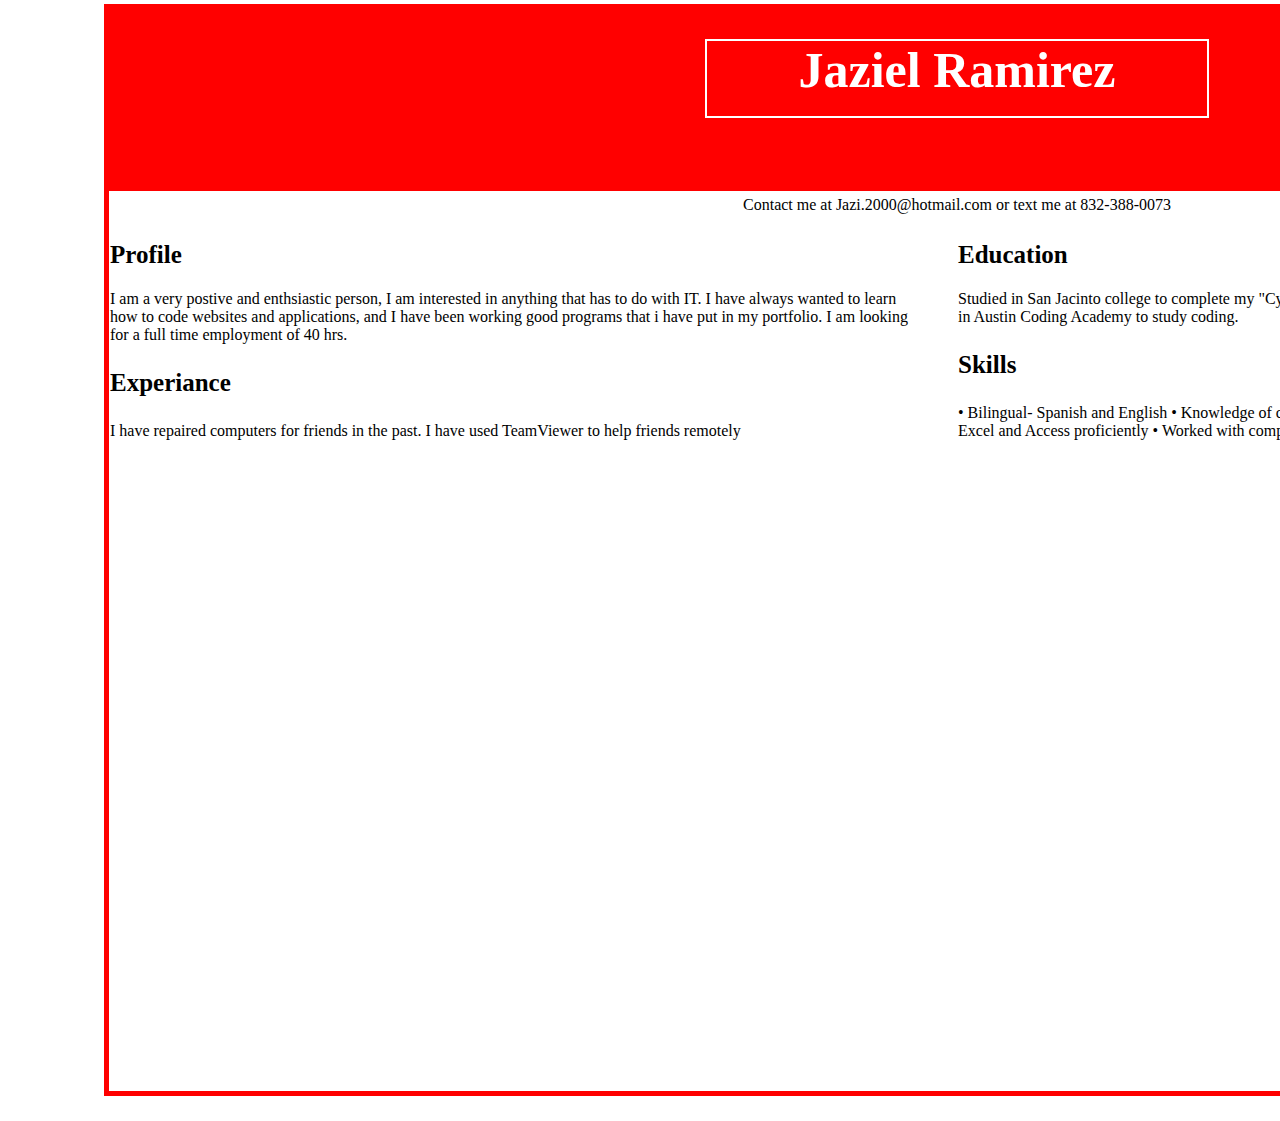
<file: resume.html>
<html lang="en">
<head>
    <meta charset="UTF-8">
    <meta http-equiv="X-UA-Compatible" content="IE=edge">
    <meta name="viewport" content="width=device-width, initial-scale=1.0">
    <title>Resume</title>
<link rel="stylesheet" href="./resume-styles.css">
</head>
    <body>
        <header>
            <h1>Jaziel Ramirez</h1>
        </header>
            <main><nav>Contact me at Jazi.2000@hotmail.com or text me at 832-388-0073</nav>
                <div class="main-container">
                 
                <section>
                    <h2 class="profile">Profile</h2>
                      <p1>I am a very postive and enthsiastic person, I am interested in anything that has to do with IT. I have always wanted to learn how to code websites and applications, and I have been working good programs that i have put in my portfolio. I am looking for a full time employment of 40 hrs.</p1>
                    <h3 class="experiance">Experiance</h3> 
                        <p1>I have repaired computers for friends in the past. I have used TeamViewer to help friends remotely</p1>          
                </section>
                <section1>
                    <h2 class="education">Education</h2>
                    <p2> Studied in San Jacinto college to complete my "Cyber Security specialty, Certificate of Technology". I am currently enrolled in Austin Coding Academy to study coding.</p2>
                    <h3 class="skills">Skills</h3>   
                    <p2>• Bilingual- Spanish and English
                        • Knowledge of computer parts and computer applications
                        • Able to use Word, PowerPoint, Excel and Access proficiently 
                        • Worked with computer parts
                        • Knowledge of installing new software
                        • TeamViewer 
                        </p2> 
                </section1>
            </div>
        
            </main>
    </body>

</html>
</file>
<file: resume-styles.css>
body {
    margin: 0;
    size: 100%;
    position: absolute;
    border: 4px solid transparent;   
    height: 100%;
    margin-left: 100px;
    margin-right: 100px;
}
.main-container{
    grid-template-columns: 1fr 1fr;
    grid-template-rows: 2fr;
    height: 100vh;
    display: grid;
}
header{
    height: 20vh;
    border: 1px solid red;
    text-align: center;
    background-color: red;
}
h1{
    color: white;
    border: 2px solid white;
    font-size: 50px;
    width: 500px;
    background-color: red;
    height: 75px;
    margin-left: 600px;
    margin-right: 600px;
}
nav {
    border: 5px solid transparent;
    text-align: center;
}
main{
    height: 95vh;
    border: 5px solid red;
    height: 100%;
}
h2.profile{
grid-column: 1;
font-size: 25px;
}
h3.experiance{
    font-size: 25px;
}
h2.education{
    font-size: 25px;
}
h3.skills{
    font-size: 25px;
}
section {
    border: 1px solid transparent;
    height: 100%;
    width: 95%;
}
section1 {
    border: 1px solid transparent;
    height: 100%;
    width: 95%;
}
</file>
